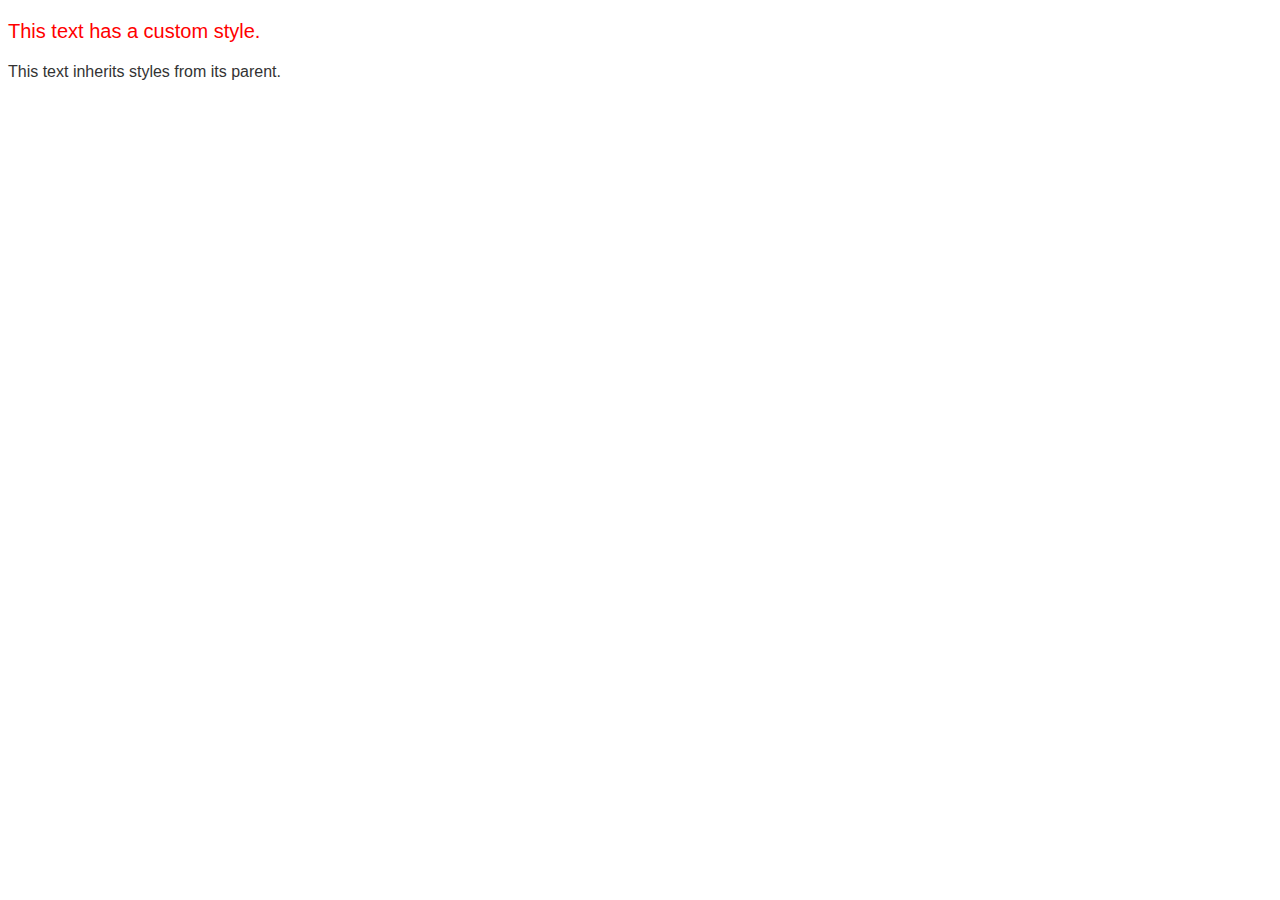
<file: Css/about.html>
<!DOCTYPE html>
<html lang="en">
<head>
  <meta charset="UTF-8">
  <meta name="viewport" content="width=device-width, initial-scale=1.0">
  <title>Inherit Example</title>
  <style>
    body {
      font-family: Arial, sans-serif;
      font-size: 16px;
      color: #333;
    }

    .custom-text {
      font-size: 20px;
      color: red;
    }

    .inherited-text {
      font-size: inherit;
      color: inherit;
    }
  </style>
</head>
<body>
  <p class="custom-text">This text has a custom style.</p>
  <p class="inherited-text">This text inherits styles from its parent.</p>
</body>
</html>
</file>
